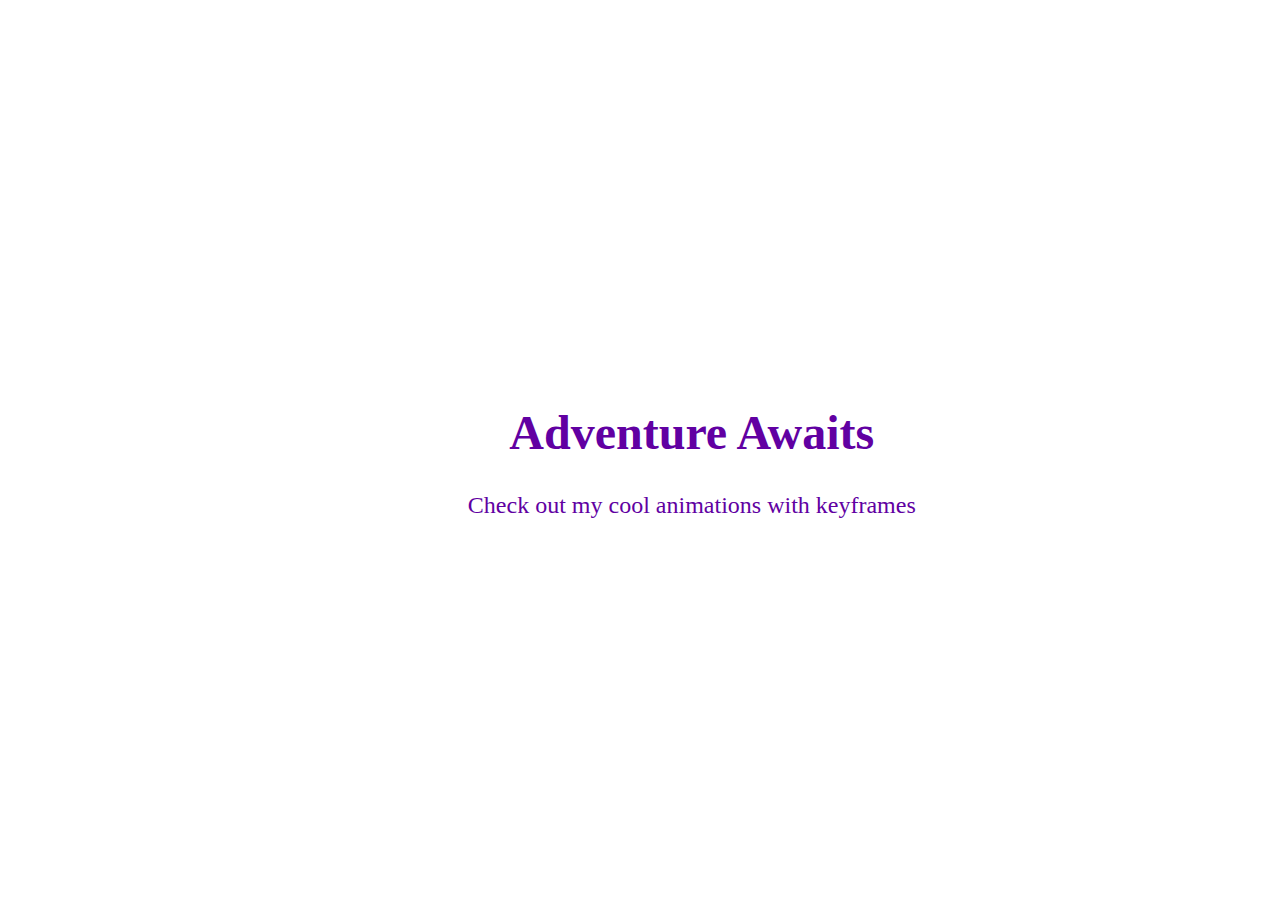
<file: lesson04/assignment/index.html>
<!DOCTYPE html>
<html lang="en">
<head>
  <meta charset="UTF-8">
  <meta name="viewport" content="width=device-width, initial-scale=1.0">
  <meta http-equiv="X-UA-Compatible" content="ie=edge">
  <link rel="stylesheet" href="css/style.css">
  <title>Lesson 4 Assignment</title>
</head>
<body>
  <section class="banner">
   <!--List items for banner images to use nth child in css -->
   <ul class="kf-slider">
    <li></li>
    <li></li>
    <li></li>
    <li></li>
  </ul>
   <!-- Vertically Centers text on page -->
   <div class="v-center">
    <h1>Adventure Awaits</h1>
    <p class="txt">Check out my cool animations with keyframes</p>
   </div>
  </section>
</body>
</html>
</file>
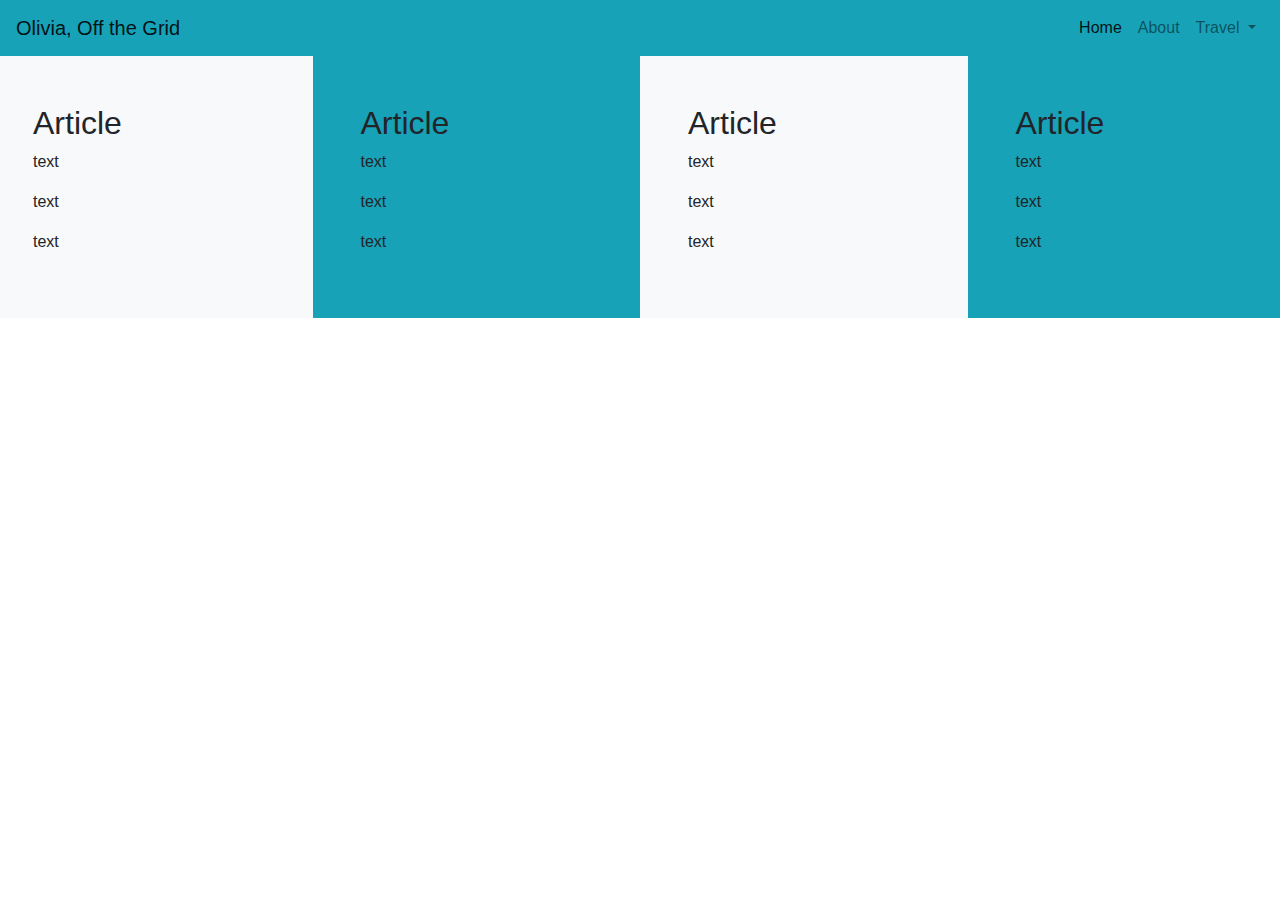
<file: lesson06/assignment/blog.html>
<!DOCTYPE html></body>
<html lang="en">
    <head>
        <meta charset="UTF-8" />
        <meta name="viewport" content="width=device-width, initial-scale=1.0" />
        <meta http-equiv="X-UA-Compatible" content="ie=edge" />
        <!-- Bootstrap CSS -->
        <link rel="stylesheet" href="https://stackpath.bootstrapcdn.com/bootstrap/4.3.1/css/bootstrap.min.css" integrity="sha384-ggOyR0iXCbMQv3Xipma34MD+dH/1fQ784/j6cY/iJTQUOhcWr7x9JvoRxT2MZw1T" crossorigin="anonymous">
        <!-- JS -->
	<script src="https://code.jquery.com/jquery-3.3.1.slim.min.js" integrity="sha384-q8i/X+965DzO0rT7abK41JStQIAqVgRVzpbzo5smXKp4YfRvH+8abtTE1Pi6jizo" crossorigin="anonymous"></script>
	<script src="https://cdnjs.cloudflare.com/ajax/libs/popper.js/1.14.7/umd/popper.min.js" integrity="sha384-UO2eT0CpHqdSJQ6hJty5KVphtPhzWj9WO1clHTMGa3JDZwrnQq4sF86dIHNDz0W1" crossorigin="anonymous"></script>
	<script src="https://stackpath.bootstrapcdn.com/bootstrap/4.3.1/js/bootstrap.min.js" integrity="sha384-JjSmVgyd0p3pXB1rRibZUAYoIIy6OrQ6VrjIEaFf/nJGzIxFDsf4x0xIM+B07jRM" crossorigin="anonymous"></script>
        <title>Assignment 06 - Bootstrap 4</title>

    </head>
    <body>
          <!-- navbar w/ responsive collapsing  -->
          <nav class="navbar navbar-expand-lg navbar-light bg-info justify-content-between">
                <a class="navbar-brand" href="#">Olivia, Off the Grid</a>
                <!-- moves nav content to far left -->
                <div class="justify-content-end">
                  <ul class="navbar-nav mr-auto">
                    <li class="nav-item active">
                      <a class="nav-link" href=index.html>Home <span class="sr-only">(current)</span></a>
                    </li>
                    <li class="nav-item">
                      <a class="nav-link" href="about.html">About</a>
                    </li>
                    <li class="nav-item dropdown">
                      <a class="nav-link dropdown-toggle" href="#" id="navbarDropdown" role="button" data-toggle="dropdown" aria-haspopup="true" aria-expanded="false">
                        Travel
                      </a>
                      <div class="dropdown-menu" aria-labelledby="navbarDropdown">
                        <a class="dropdown-item" href="blog.html">Blog</a>
                        <a class="dropdown-item" href="photos.html">Photos</a>
                      </div>
                    </li>
                  </ul>
                </div>
        </nav>
            <main class="main">
            <!-- responsive grid - 4 articles shown on xlg, 3 shown on lg, 2 shown on m and sm, 1 shown on xs/mobile -->
                    <section class="row justify-content-center">
                            <article class="col-xl-3 col-lg-4 col-m-6 col-sm-6 col-xs-12 bg-light p-5">
                                <h2>Article</h2>
                                <p>text</p>
                                <p>text</p>
                                <p>text</p>
                            </article>
                            <article class="col-xl-3 col-lg-4 col-m-6 col-sm-6 col-xs-12 bg-info p-5">
                                <h2>Article</h2>
                                <p>text</p>
                                <p>text</p>
                                <p>text</p>
                            </article>
                            <article class="col-xl-3 col-lg-4 col-m-6 col-sm-6 col-xs-12 bg-light p-5">
                                <h2>Article</h2>
                                <p>text</p>
                                <p>text</p>
                                <p>text</p>
                            </article>
                            <article class="col-xl-3 col-lg-4 col-m-6 col-sm-6 col-xs-12 bg-info p-5">
                                <h2>Article</h2>
                                <p>text</p>
                                <p>text</p>
                                <p>text</p>
                            </article>
                        </section>
                
            </main>
    </body>
</file>
<file: lesson04/assignment/css/style.css>
* {
  font-family: "Palatino Linotype", "Book Antiqua", Palatino; }

/* source code - http://urbaninfluence.com/2015/05/make-a-background-image-slider-with-css-keyframes/ */
/* Creates full page banner  */
.banner {
  display: table;
  width: 100%;
  margin: 0 auto;
  text-align: center;
  /* vh = Full viewport Height */
  height: 100vh;
  /* Create an Overlay */
  /* Vertically centers, z-index overlaps elements */ }
  .banner:after {
    position: absolute;
    top: 0;
    left: 0;
    height: 100%;
    width: 100%;
    z-index: 0; }
  .banner .v-center {
    display: table-cell;
    vertical-align: middle;
    position: relative;
    z-index: 4;
    padding: 0 5%; }

/* Use of mixin and variable */
h1 {
  color: #6100A2;
  font-size: 3rem;
  font-weight: bolder; }

/* transform text on hover - rotates div, upside down */
.v-center:hover {
  transform: rotate(180deg); }

.txt {
  color: #6100A2;
  font-size: 1.5rem; }

/* Keyframes rule to specify fade animation  */
@keyframes fade-out {
  33% {
    opacity: 1; }
  66% {
    opacity: 0; } }

/* list of items in keyframes slider are assigned background img
layers revealed in sequence by animating opacity */
ul.kf-slider {
  /* incremental increase in animation delay to show imgs in sequence*/ }
  ul.kf-slider li {
    height: 100%;
    width: 100%;
    position: absolute;
    top: 0;
    background-size: cover;
    background-repeat: no-repeat;
    background-position: 50%;
    z-index: 0;
    opacity: 0;
    /* shorthand: animation name, total time, iteration count */
    animation: fade-out 12s infinite both;
    /* 1st Image */
    background-image: url(../img/plane.jpg); }
  ul.kf-slider li:nth-child(2) {
    background-image: url(../img/girona.jpg);
    animation-delay: 3s; }
  ul.kf-slider li:nth-child(3) {
    background-image: url(../img/scotland.jpg);
    animation-delay: 6s; }
  ul.kf-slider li:nth-child(4) {
    background-image: url(../img/austria.jpg);
    animation-delay: 9s; }
</file>
